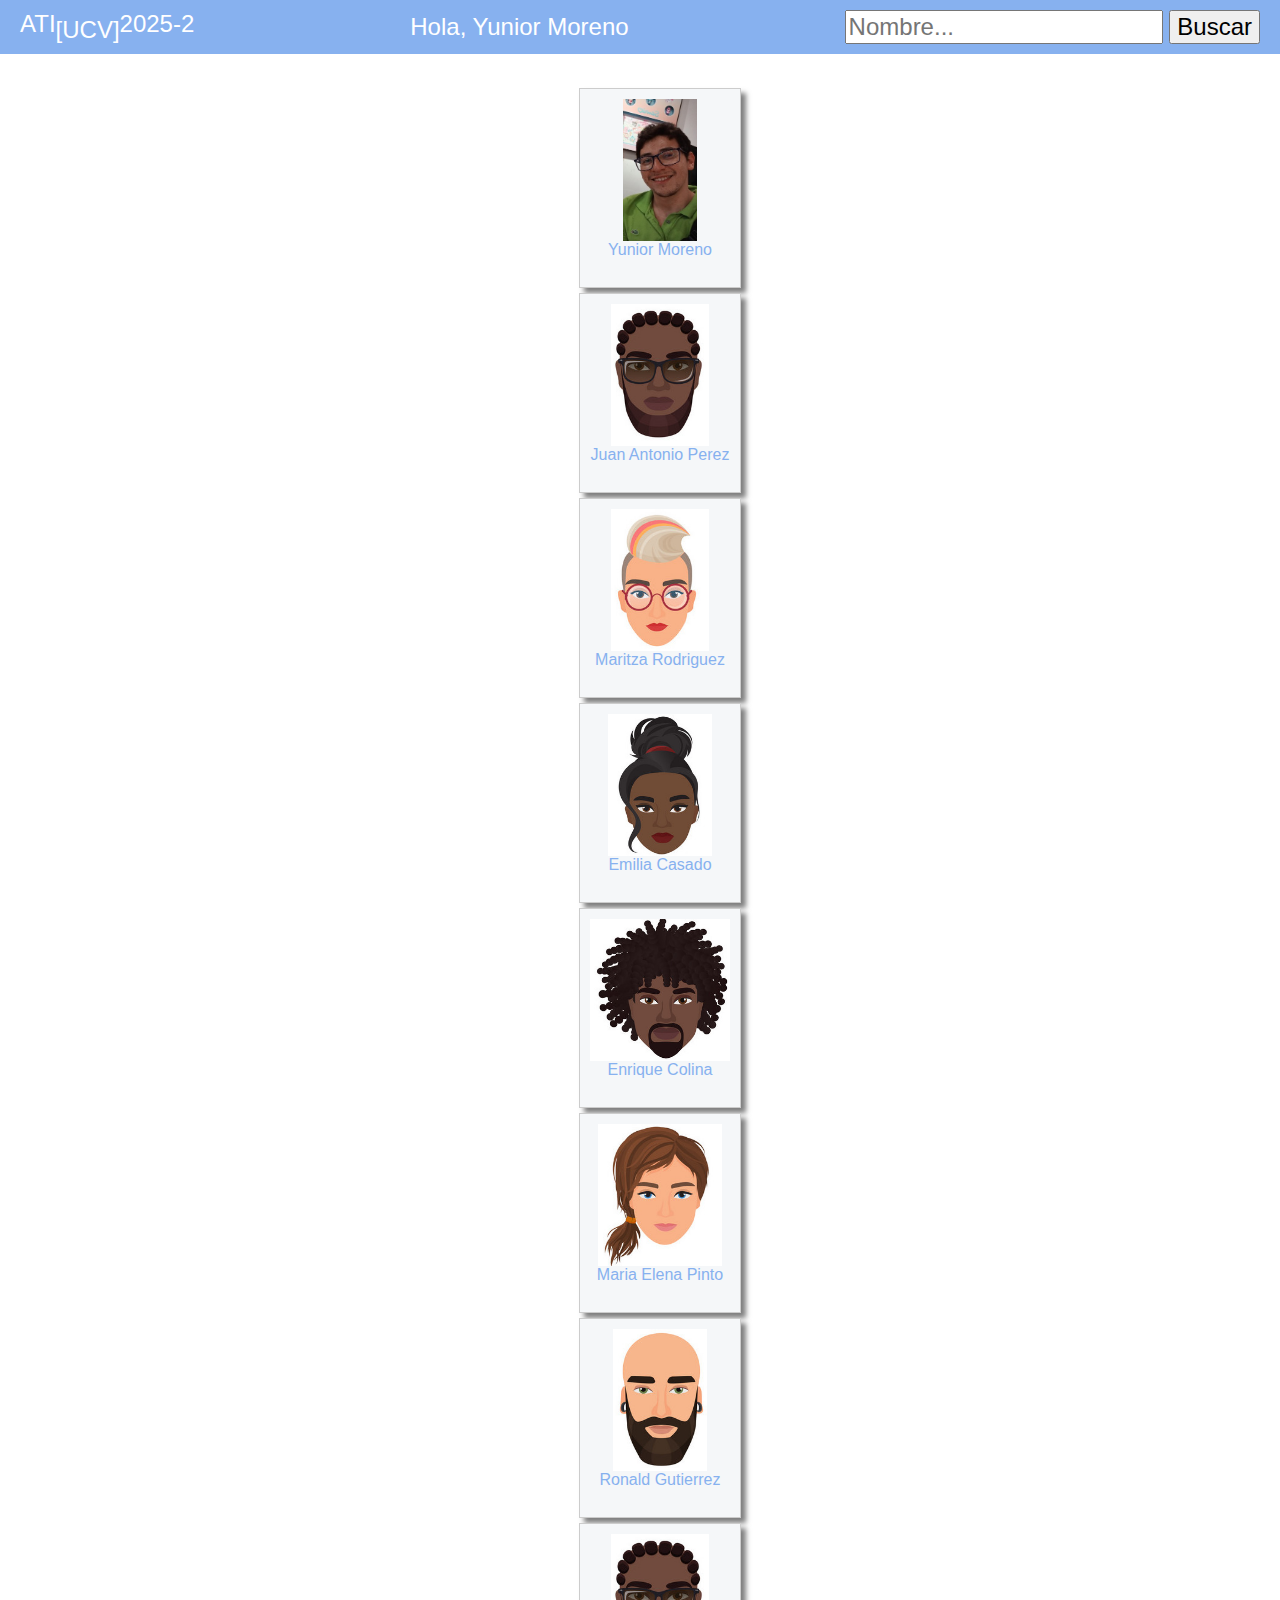
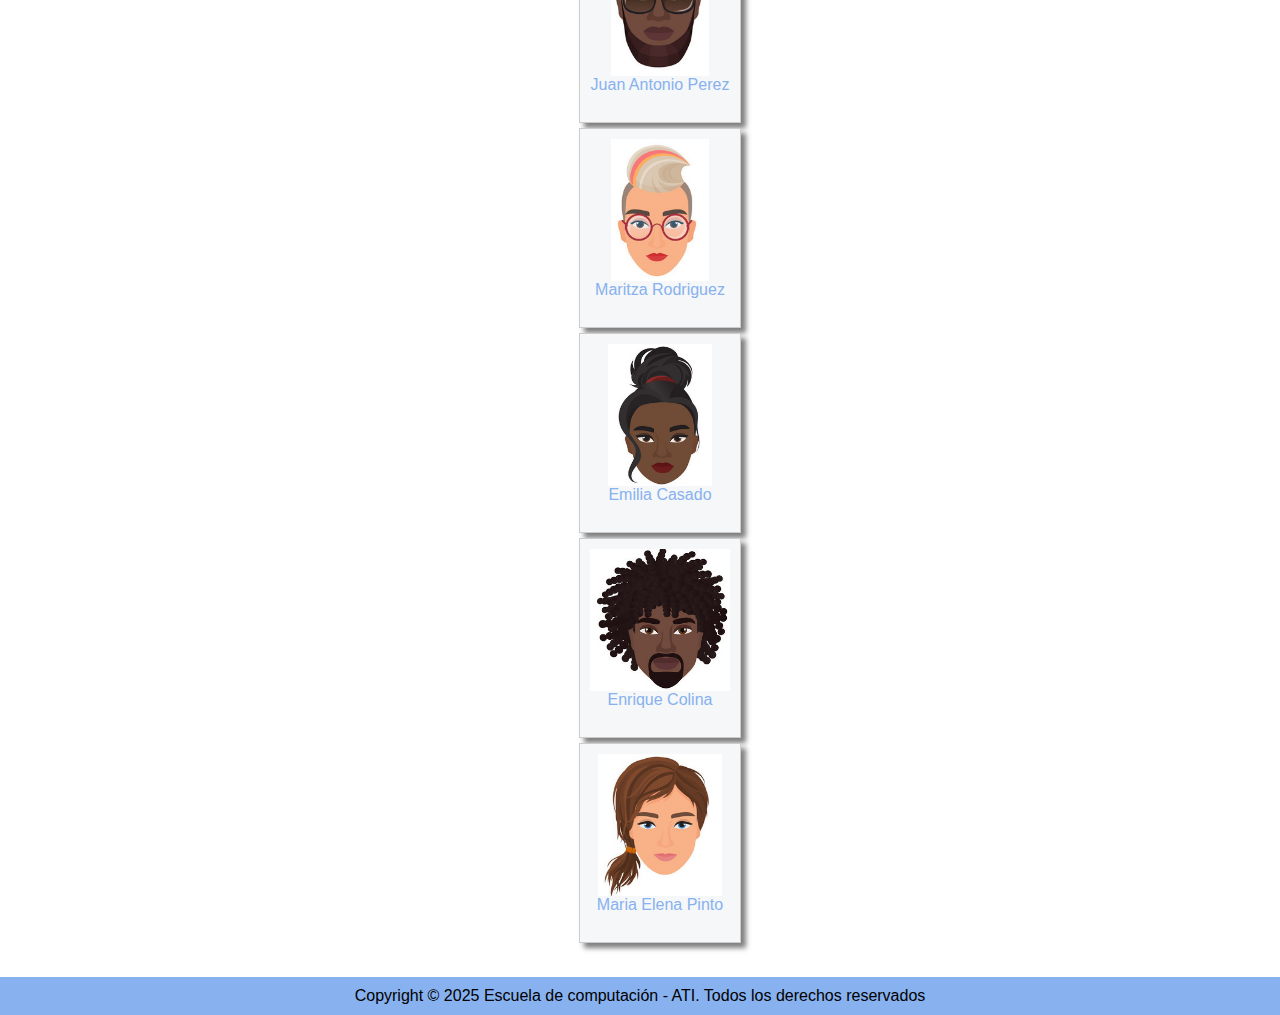
<file: index.html>
<!DOCTYPE html>
<html lang="en">
<head>
    <meta charset="UTF-8">
    <meta name="viewport" content="width=device-width, initial-scale=1.0">
    <title>Directorio</title>
    <link rel="icon" type="image/x-icon" href="https://campusvirtualucv.org/ead/pluginfile.php/1116432/mod_resource/content/2/favicon.ico">
<link rel="stylesheet" href="css/style.css">
</head>
<body>
    <header>
        <nav>
            <ul>
                <li id="nav_curso">ATI<sub>[UCV]</sub>2025-2</li>
                <li id="nav_saludo">Hola, Yunior Moreno</li>
                <li id="nav_buscar"><form action="index.html" method="get">
                    <input type="text" name="nombre" id="nombre" placeholder="Nombre...">
                    <button id="buscar" type="submit">Buscar</button>
                </form></li>
            </ul>
        </nav>
    </header>
    <br>
    <section id="directorio-section">
        <ul class="contenedor_directorio">
            <li class="entrada_directorio uno"><img src="26465131/26465131-dir.jpg" alt=""><p>Yunior Moreno</p></li>
            <li class="entrada_directorio dos"><img src="dummies/dummy6/dummy.jpg" alt="" ><p>Juan Antonio Perez</p></li>
            <li class="entrada_directorio tres"><img src="dummies/dummy3/dummy.jpg" alt="" ><p>Maritza Rodriguez</p></li>
            <li class="entrada_directorio cuatro"><img src="dummies/dummy1/dummy.jpg" alt="" ><p>Emilia Casado</p></li>
            <li class="entrada_directorio cinco"><img src="dummies/dummy4/dummy.jpg" alt="" ><p>Enrique Colina</p></li>
            <li class="entrada_directorio seis"><img src="dummies/dummy2/dummy.jpg" alt="" ><p>Maria Elena Pinto</p></li>
            <li class="entrada_directorio siete"><img src="dummies/dummy5/dummy.jpg" alt="" ><p>Ronald Gutierrez</p></li>
            <li class="entrada_directorio ocho"><img src="dummies/dummy6/dummy.jpg" alt="" ><p>Juan Antonio Perez</p></li>
            <li class="entrada_directorio nueve"><img src="dummies/dummy3/dummy.jpg" alt="" ><p>Maritza Rodriguez</p></li>
            <li class="entrada_directorio diez"><img src="dummies/dummy1/dummy.jpg" alt="" ><p>Emilia Casado</p></li>
            <li class="entrada_directorio once"><img src="dummies/dummy4/dummy.jpg" alt="" ><p>Enrique Colina</p></li>
            <li class="entrada_directorio doce"><img src="dummies/dummy2/dummy.jpg" alt="" ><p>Maria Elena Pinto</p></li>
        </ul>
    </section>
    <br>
    <footer>Copyright © 2025 Escuela de computación -
ATI. Todos los derechos reservados</footer>
    
</body>
</html>
</file>
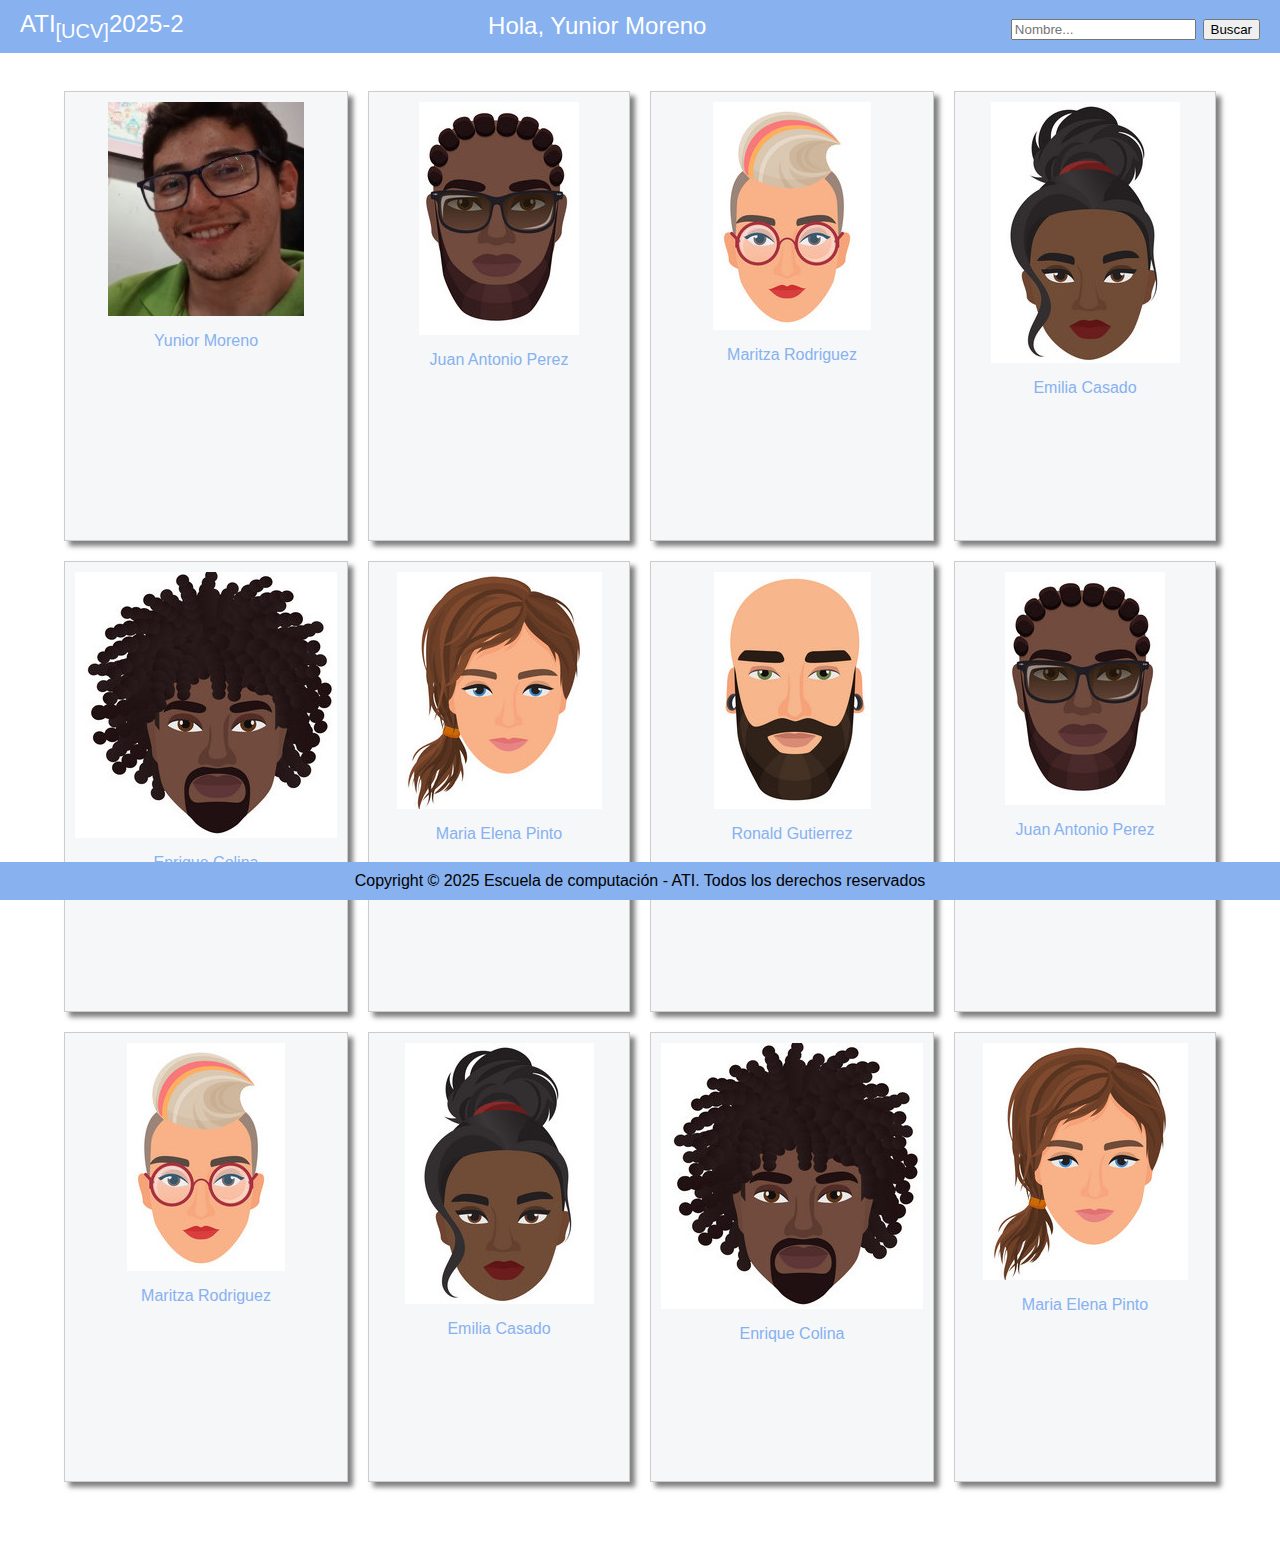
<file: Reto 01/index.html>
<!DOCTYPE html>
<html lang="en">
<head>
    <meta charset="UTF-8">
    <meta name="viewport" content="width=device-width, initial-scale=1.0">
    <title>Directorio</title>
    <link rel="stylesheet" href="css/style.css">
</head>
<body>
    <header>
        <nav>
            <ul>
                <li id="nav_curso">ATI<sub>[UCV]</sub>2025-2</li>
                <li id="nav_saludo">Hola, Yunior Moreno</li>
                <li id="nav_buscar"><form action="index.html" method="get">
                    <input type="text" name="nombre" id="nombre" placeholder="Nombre...">
                    <button id="buscar" type="submit">Buscar</button>
                </form></li>
            </ul>
        </nav>
    </header>
    <br>
    <section id="directorio-section">
        <ul class="contenedor_directorio">
            <li class="entrada_directorio uno"><img src="26465131/26465131-dir.jpg" alt=""><p>Yunior Moreno</p></li>
            <li class="entrada_directorio dos"><img src="dummies/dummy6/dummy.jpg" alt="" ><p>Juan Antonio Perez</p></li>
            <li class="entrada_directorio tres"><img src="dummies/dummy3/dummy.jpg" alt="" ><p>Maritza Rodriguez</p></li>
            <li class="entrada_directorio cuatro"><img src="dummies/dummy1/dummy.jpg" alt="" ><p>Emilia Casado</p></li>
            <li class="entrada_directorio cinco"><img src="dummies/dummy4/dummy.jpg" alt="" ><p>Enrique Colina</p></li>
            <li class="entrada_directorio seis"><img src="dummies/dummy2/dummy.jpg" alt="" ><p>Maria Elena Pinto</p></li>
            <li class="entrada_directorio siete"><img src="dummies/dummy5/dummy.jpg" alt="" ><p>Ronald Gutierrez</p></li>
            <li class="entrada_directorio ocho"><img src="dummies/dummy6/dummy.jpg" alt="" ><p>Juan Antonio Perez</p></li>
            <li class="entrada_directorio nueve"><img src="dummies/dummy3/dummy.jpg" alt="" ><p>Maritza Rodriguez</p></li>
            <li class="entrada_directorio diez"><img src="dummies/dummy1/dummy.jpg" alt="" ><p>Emilia Casado</p></li>
            <li class="entrada_directorio once"><img src="dummies/dummy4/dummy.jpg" alt="" ><p>Enrique Colina</p></li>
            <li class="entrada_directorio doce"><img src="dummies/dummy2/dummy.jpg" alt="" ><p>Maria Elena Pinto</p></li>
        </ul>
    </section>
    <br>
    <footer>Copyright © 2025 Escuela de computación -
ATI. Todos los derechos reservados</footer>
    
</body>
</html>
</file>
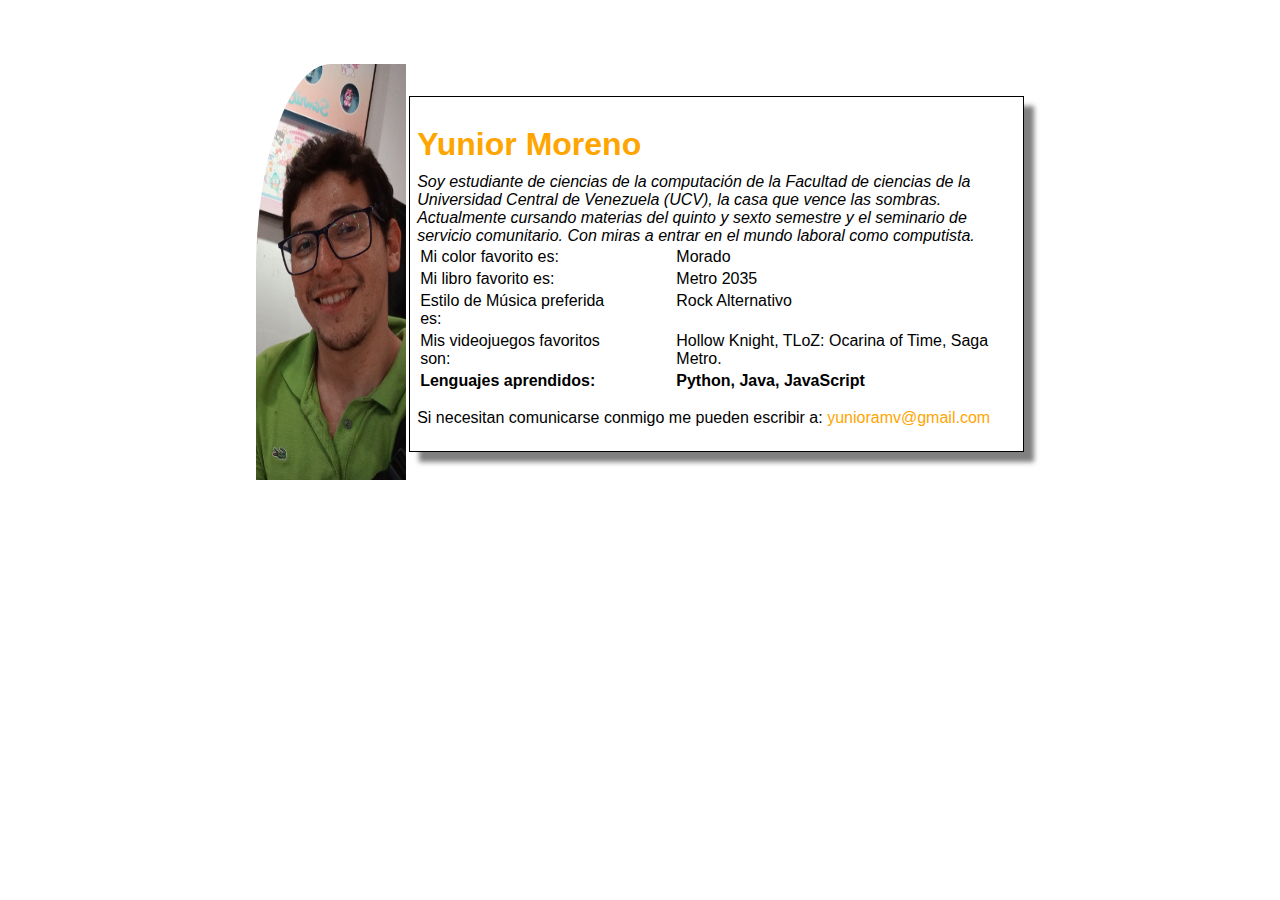
<file: 26465131/perfil.html>
<!DOCTYPE html>
<html lang="en">
<head>
    <meta charset="UTF-8">
    <meta name="viewport" content="width=device-width, initial-scale=1.0">
    <title>Yunior Moreno</title>
    <link rel="icon" type="image/x-icon" href="https://campusvirtualucv.org/ead/pluginfile.php/1116432/mod_resource/content/2/favicon.ico">
    <link rel="stylesheet" href="../css/style.css">
<body> 
    <div id="perfil-container">
        <picture perfil-picture>
            <source media="(min-width:320px) and (max-width:768px)" srcset="26465131Pequena.jpg">
            <source media="(min-width:769px)" srcset="26465131Grande.jpg">
            <img id="perfil-img" src="" alt="Yunior Moreno">
        </picture> 
        
        <div id="perfil">
            <h1>Yunior Moreno</h1>
            <i>Soy estudiante de ciencias de la computación de la Facultad de ciencias de la Universidad Central de Venezuela (UCV), la casa que vence las sombras. Actualmente cursando materias del quinto y sexto semestre y el seminario de servicio comunitario. Con miras a entrar en el mundo laboral como computista.</i>
          <table id="info">
                <tr>
                    <td>Mi color favorito es:</td>
                    <td>Morado</td>
                </tr>
                <tr>
                    <td>Mi libro favorito es:</td>
                    <td>Metro 2035</td>
                </tr>
                <tr>
                    <td>Estilo de Música preferida es:</td>
                    <td>Rock Alternativo</td>
                </tr>
                <tr>
                    <td>Mis videojuegos favoritos son:</td>
                    <td>Hollow Knight, TLoZ: Ocarina of Time, Saga Metro.</td>
                </tr>
                <tr>
                    <td class="bold">Lenguajes aprendidos:</td>
                    <td class="bold">Python, Java, JavaScript</td>
                </tr>
        </table>

        <p>Si necesitan comunicarse conmigo me pueden escribir a: <a id="email" href="mailto:yunioramv@gmail.com">yunioramv@gmail.com</a></p>   

    </div> <!-- cierre de perfil -->
    </div> <!-- cierre de perfil-container -->
</body>
</html>
</file>
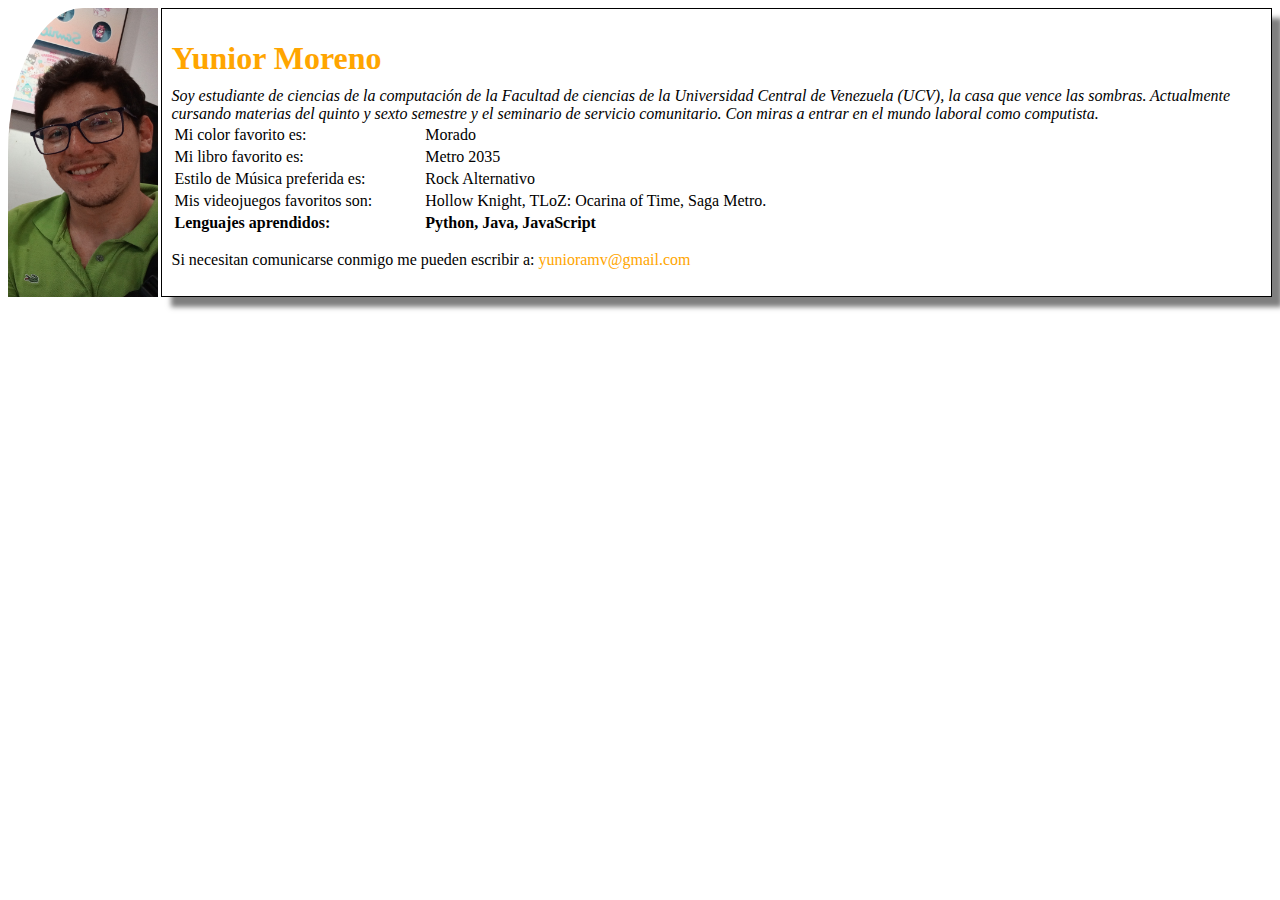
<file: Reto 01/26465131/perfil.html>
<!DOCTYPE html>
<html lang="en">
<head>
    <meta charset="UTF-8">
    <meta name="viewport" content="width=device-width, initial-scale=1.0">
    <title>Yunior Moreno</title>
    <link rel="icon" type="image/x-icon" href="https://campusvirtualucv.org/ead/pluginfile.php/1116432/mod_resource/content/2/favicon.ico">
    <style>
         #perfil-container {
            display: flex;
            flex-direction: row;
            text-align: left;
            gap: 2.5px;
        }

        #perfil-img {
            border-top-left-radius: 50%;
            width: 150px;
        }

        #perfil {
            border: 1px solid black;
            box-shadow: 10px 10px 5px #7f7f7f;
            padding: 10px;
        }

        #perfil h1 {
            font-size: 2em;
            margin-bottom: 10px;
            color: orange;
        }

        tr {
            vertical-align: top;
            min-height: 20px;
        }

        tr td:nth-of-type(2) {
            padding-left: 50px;
        }

        .bold {
            font-weight: bold;
        }

        #email {
            text-decoration: none;
            color: orange;
        }

        #email:hover {
            text-decoration: underline;
            color: red;
        }
    </style>
<body> 
    <div id="perfil-container"> 
        <img id="perfil-img" src="26465131.jpg" alt="Yunior Moreno">
        <div id="perfil">
            <h1>Yunior Moreno</h1>
            <i>Soy estudiante de ciencias de la computación de la Facultad de ciencias de la Universidad Central de Venezuela (UCV), la casa que vence las sombras. Actualmente cursando materias del quinto y sexto semestre y el seminario de servicio comunitario. Con miras a entrar en el mundo laboral como computista.</i>
          <table id="info">
                <tr>
                    <td>Mi color favorito es:</td>
                    <td>Morado</td>
                </tr>
                <tr>
                    <td>Mi libro favorito es:</td>
                    <td>Metro 2035</td>
                </tr>
                <tr>
                    <td>Estilo de Música preferida es:</td>
                    <td>Rock Alternativo</td>
                </tr>
                <tr>
                    <td>Mis videojuegos favoritos son:</td>
                    <td>Hollow Knight, TLoZ: Ocarina of Time, Saga Metro.</td>
                </tr>
                <tr>
                    <td class="bold">Lenguajes aprendidos:</td>
                    <td class="bold">Python, Java, JavaScript</td>
                </tr>
        </table>

        <p>Si necesitan comunicarse conmigo me pueden escribir a: <a id="email" href="mailto:yunioramv@gmail.com">yunioramv@gmail.com</a></p>   

    </div> <!-- cierre de perfil -->
    </div> <!-- cierre de perfil-container -->
</body>
</html>
</file>
<file: css/style.css>
/* profil styles - - - - - - - - - - - - - - - - - - - - - - - - - - - - */
* {
	font-size: 1em;
}

html {
	box-sizing: border-box;
}

*,
*:before,
*:after {
	box-sizing: inherit;
}

#perfil-container {
	margin-top: 5%;
	display: flex;
	flex-direction: row;
	text-align: left;
	align-items: center;
	gap: 2.5px;
	max-width: 60%;
}

#perfil-img {
	border-top-left-radius: 50%;
	width: 150px;
	height: 26rem;
	align-self: center;
}

#perfil {
	border: 1px solid black;
	padding: 1%;
	box-shadow: 10px 10px 5px #7f7f7f;
}

#perfil h1 {
	font-size: 2em;
	margin-bottom: 10px;
	color: orange;
}

i {
	font-size: 1.1m;
}

tr {
	vertical-align: top;
	min-height: 20px;
}

tr td,
p,
nav > ul > li {
	font-size: 1em;
}

tr td:nth-of-type(2) {
	padding-left: 50px;
}

.bold {
	font-weight: bold;
}

#email {
	text-decoration: none;
	color: orange;
}

#email:hover {
	text-decoration: underline;
	color: red;
}

/* index styles (Directorio) - - - - - - - - - - - - - - - - - - - - - - - - - - - - - - - - - -*/

::before,
::after {
	box-sizing: border-box;
}

body {
	display: flex;
	flex-direction: column;
	align-items: center;
	font-family: Arial, sans-serif;
	margin: 0;
	padding: 0;
	width: 100%;
	min-height: 100vh;
}

header {
	width: 100%;
	background-color: white;
}

nav ul {
	display: flex;
	justify-content: space-between;
	align-items: center;

	background-color: #87b1ef;
	color: white;
	list-style-type: none;
	padding: 10px 20px;
	margin: 0;
	font-size: 1.5em;
}

#directorio {
	display: flex;
	flex-wrap: wrap;
	padding: 1% 2.5% 1% 2.5%;
	max-height: 100%;
}

.entrada_directorio {
	flex: 1 0 21%;
	margin: 5px;
	height: 200px;
	max-height: 100%;

	display: flex;
	flex-direction: column;
	align-items: center;
	border: 1px solid #ccc;
	padding: 10px;
	background-color: #f5f7f9;
	box-shadow: 5px 5px 5px #7f7f7f;
	color: #87b1ef;
	transition: all 0.3s ease-in-out;
}

.entrada_directorio:hover {
	transform: scale(1.1) rotate(5deg);
	background-color: #99c5dd;
	cursor: pointer;
}

.entrada_directorio img {
	max-width: 100%;
	max-height: 80%;
	object-fit: cover;
}

.entrada_directorio p {
	margin: 0px;
	text-align: center;
}

footer {
	bottom: 0;
	background-color: #87b1ef;
	color: black;
	text-align: center;
	padding: 10px 0;
	width: 100%;
	margin-top: auto;
}

/* Dispositivos móviles */
@media (min-width: 320px) and (max-width: 480px) {
	.contenedor_directorio {
		grid-template-columns: 1fr;
	}
}
/* iPads y tablets */
@media (min-width: 481px) and (max-width: 768px) {
	.contenedor_directorio {
		grid-template-columns: repeat(2, 1fr);
	}
}
/* Pantallas pequeñas, ordenadores portátiles */
@media (min-width: 769px) and (max-width: 1024px) {
}
/* Pantallas grandes, ordenadores de escritorio */
@media (min-width: 1025px) and (max-width: 1200px) {
}
</file>
<file: Reto 01/css/style.css>
body {
            display: flex;
            flex-direction: column;
            align-items: center;
            font-family: Arial, sans-serif;
            margin: 0;
            padding: 0;
            width: 100%;
            min-height: 100vh;
        }

        header {
            width: 100%;
            background-color: white;
        }

        nav ul {
            background-color: #87b1ef;
            color: white;
            list-style-type: none;
            display: flex;
            justify-content: space-between;
            align-items: center;
            padding: 10px 20px;
            margin: 0;
            font-size: 1.5em;
        }

        #directorio-section {
            width: 90%;
            padding: 20px;
        }

        .contenedor_directorio {
            display: grid;
            grid-template-columns: repeat(4, 1fr); 
            grid-template-rows: repeat(3, 1fr);
            gap: 20px;
            padding: 0;
            padding-bottom: 3%;
            margin: 0;
            list-style-type: none;
        }

        .entrada_directorio {
            display: flex;
            flex-direction: column;
            align-items: center;
            border: 1px solid #ccc;
            padding: 10px;
            background-color: #f5f7f9;
            box-shadow: 5px 5px 5px #7f7f7f;
            color: #87b1ef;
        }

        .entrada_directorio:hover
        {
            transform: scale(1.1);
            transform: rotate(5deg);
            transition: all 0.3s ease-in-out;
            background-color: #99c5dd;
            cursor: pointer;
        }

        .uno img {
            width: 75%;
            height: 50%;
            object-fit: cover;
        }   

        footer {
            position: fixed;
            bottom: 0;
            background-color: #87b1ef;
            color: black;
            text-align: center;
            padding: 10px 0;
            width: 100%;
            margin-top: auto;
        }
</file>
